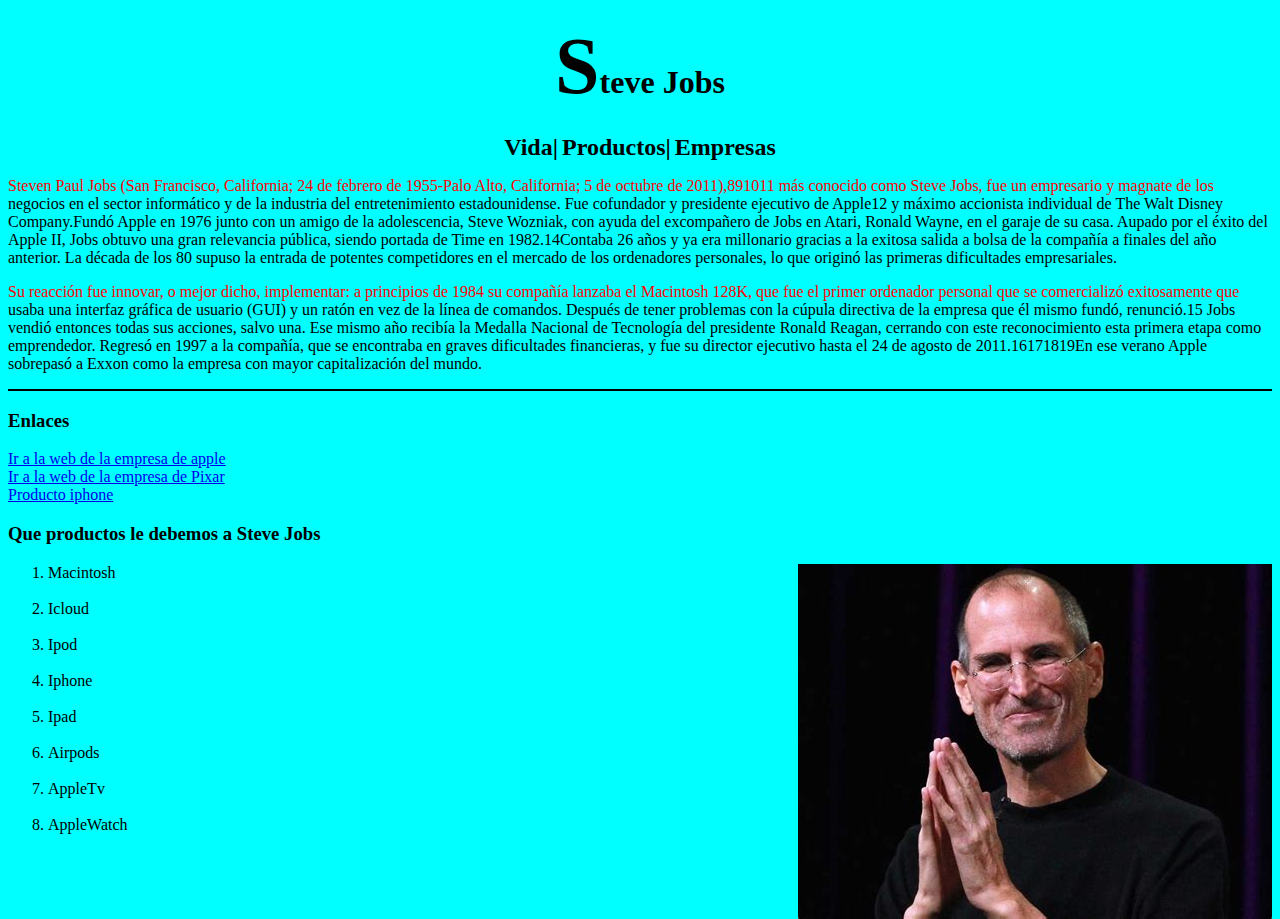
<file: SteveJobs/WebContent/SteveJobs.html>
<!DOCTYPE html>
<html>
<head>
<meta charset="UTF-8">
<link rel="stylesheet" href="SteveJobs.css">
<title>Steve Jobs</title>
</head>
<body>
	<h1 class="grande">Steve Jobs</h1>
	<nav>
		<h2 class="sobre">Vida|</h2>
		<h2 class="sobre">Productos|</h2>
		<h2 class="sobre">Empresas</h2>
	</nav>
	<p class="red">Steven Paul Jobs (San Francisco, California; 24 de
		febrero de 1955-Palo Alto, California; 5 de octubre de
		2011),8​9​10​11​ más conocido como Steve Jobs, fue un empresario y
		magnate de los negocios en el sector informático y de la industria del
		entretenimiento estadounidense. Fue cofundador y presidente ejecutivo
		de Apple12​ y máximo accionista individual de The Walt Disney
		Company.Fundó Apple en 1976 junto con un amigo de la adolescencia,
		Steve Wozniak, con ayuda del excompañero de Jobs en Atari, Ronald
		Wayne, en el garaje de su casa. Aupado por el éxito del Apple II, Jobs
		obtuvo una gran relevancia pública, siendo portada de Time en 1982.14​
		Contaba 26 años y ya era millonario gracias a la exitosa salida a
		bolsa de la compañía a finales del año anterior. La década de los 80
		supuso la entrada de potentes competidores en el mercado de los
		ordenadores personales, lo que originó las primeras dificultades
		empresariales.</p>
	<p class="red">Su reacción fue innovar, o mejor dicho, implementar:
		a principios de 1984 su compañía lanzaba el Macintosh 128K, que fue el
		primer ordenador personal que se comercializó exitosamente que usaba
		una interfaz gráfica de usuario (GUI) y un ratón en vez de la línea de
		comandos. Después de tener problemas con la cúpula directiva de la
		empresa que él mismo fundó, renunció.15​ Jobs vendió entonces todas
		sus acciones, salvo una. Ese mismo año recibía la Medalla Nacional de
		Tecnología del presidente Ronald Reagan, cerrando con este
		reconocimiento esta primera etapa como emprendedor. Regresó en 1997 a
		la compañía, que se encontraba en graves dificultades financieras, y
		fue su director ejecutivo hasta el 24 de agosto de 2011.16​17​18​19​
		En ese verano Apple sobrepasó a Exxon como la empresa con mayor
		capitalización del mundo.</p>
	<hr color="black">

	<h3>Enlaces</h3>
	<a href="https://www.apple.com/es/">Ir a la web de la empresa de
		apple</a>
	<br>
	<a href="https://www.pixar.com/">Ir a la web de la empresa de Pixar</a>
	<br>
	<a href="https://www.apple.com/es/iphone/">Producto iphone</a>
	<br>
	<h3>Que productos le debemos a Steve Jobs</h3>
	<img src="stevejobs.jpeg">
	<ol>
	<li>Macintosh</li>
	<br>
	<li>Icloud</li>
	<br>
	<li>Ipod</li>
	<br>
	<li>Iphone</li>
	<br>
	<li>Ipad</li>
	<br>
	<li>Airpods</li>
	<br>
	<li>AppleTv</li>
	<br>
	<li>AppleWatch</li>
	
	</ol>
</body>
</html>
</file>
<file: SteveJobs/WebContent/SteveJobs.css>
@charset "UTF-8";

html{
	background-color:cyan;
}

h1{
	text-align:center;
}

h1.grande:first-letter{
	font-size:80px;
}

h2{
	display:inline;
}

h2.sobre:hover{
	color:blue;
}

nav{
	text-align:center;
}

p.red:first-line{
	color:red;
}

div{
	align:rigth;
}

img{
	float:right;
}
</file>
